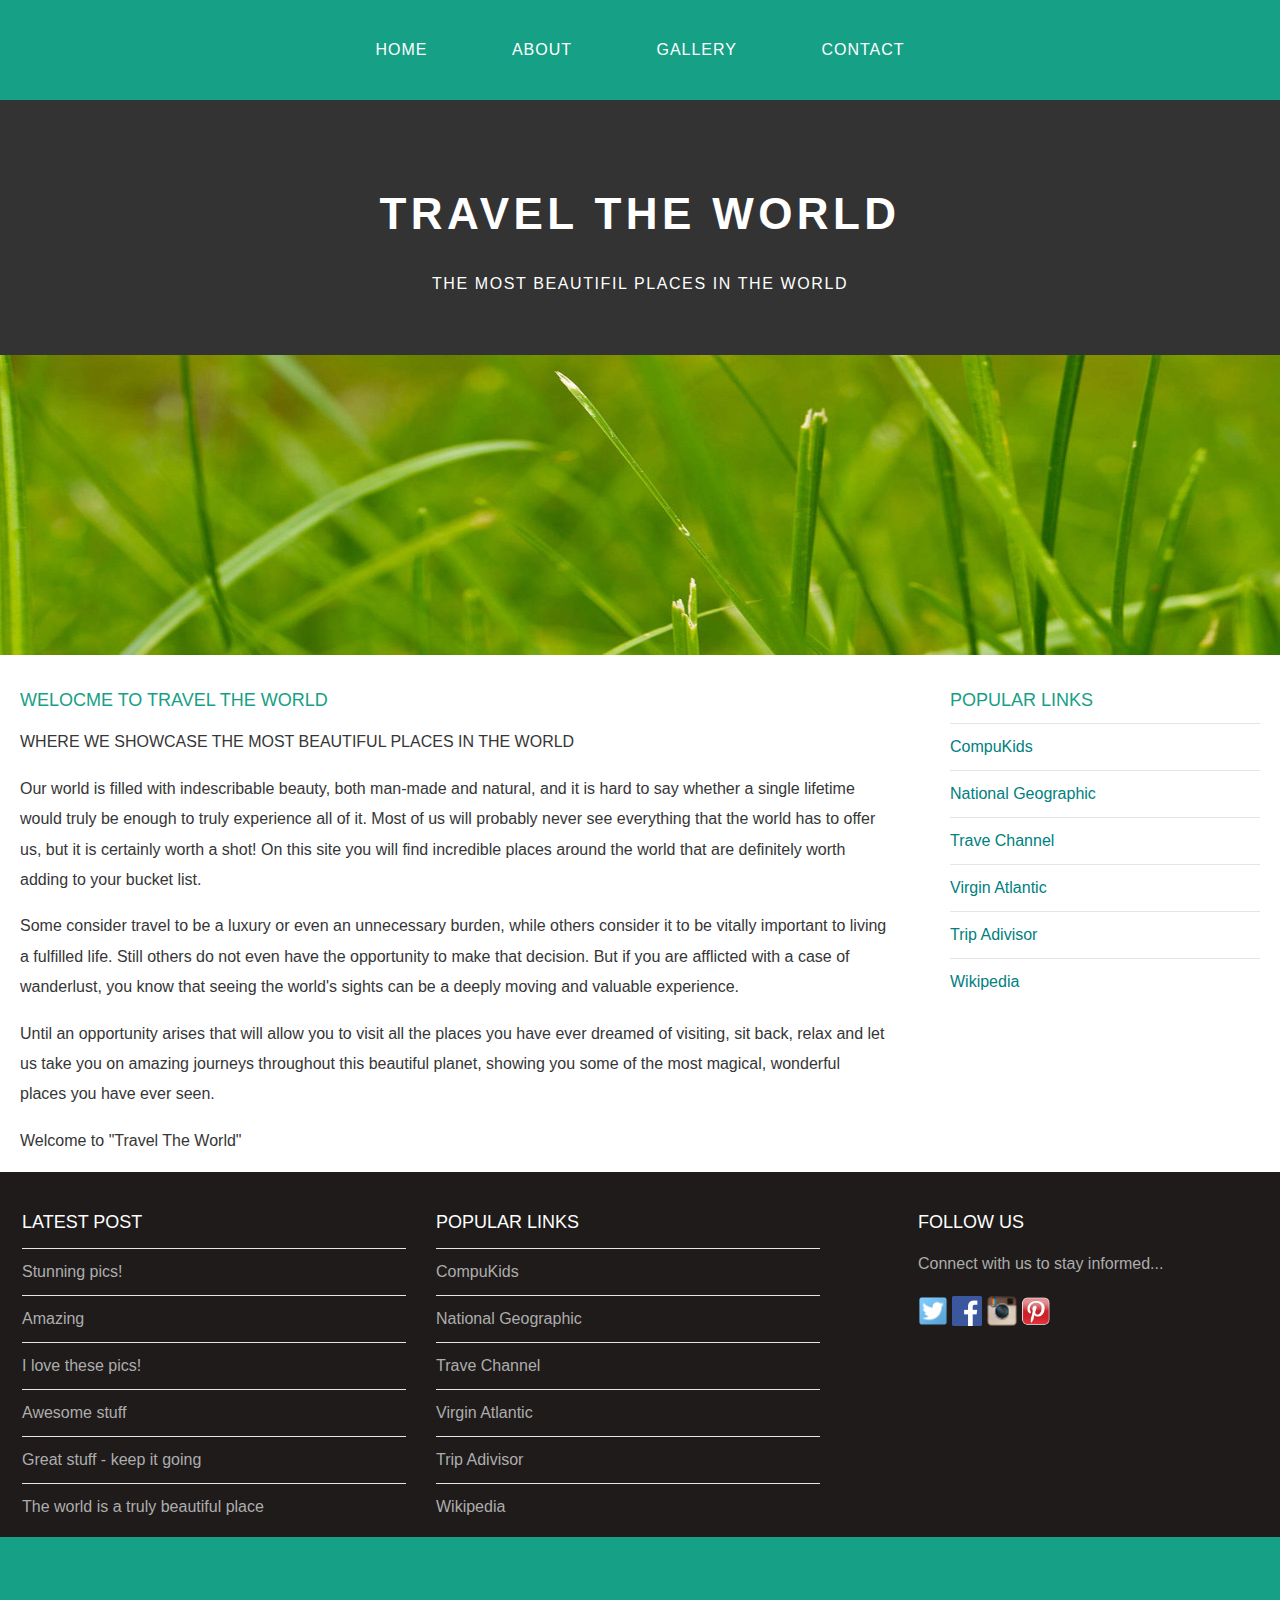
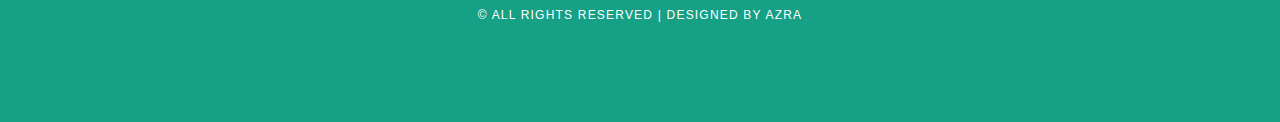
<file: index.html>
<!DOCTYPE html>
<html>
    <head>
        <title>Travel The World</title>
        <link rel="stylesheet" href="style.css"/>
    </head>

    <body>
        <div id="menu">
            <ul>
                <li><a href="#">Home</a></li>
                <li><a href="about.html">About</a></li>
                <li><a href="gallery.html">Gallery</a></li>
                <li><a href="contact.html">Contact</a></li>
            </ul>
        </div>

        <div id="header">
            <h1>TRAVEL THE WORLD</h1>
            <p> THE MOST BEAUTIFIL PLACES IN THE WORLD</p>
        </div>

        <div id="banner">
            <img src="images/pic01.jpg"/>
        </div>

        <div id="page">
            <div id="content">
                <h2>Welocme to Travel The World</h2>
                <p>WHERE WE SHOWCASE THE MOST BEAUTIFUL PLACES IN THE WORLD</p>

                <p>Our world is filled with indescribable beauty, both man-made and natural, and it is hard to say whether a single lifetime would 
                    truly be enough to truly experience all of it. Most of us will probably never see everything that the world has to offer us, 
                    but it is certainly worth a shot! On this site you will find incredible places around the world that are definitely worth 
                    adding to your bucket list.</p>

                <p>Some consider travel to be a luxury or even an unnecessary burden, while others consider it to be vitally important to living a 
                    fulfilled life. Still others do not even have the opportunity to make that decision. But if you are afflicted with a case of 
                    wanderlust, you know that seeing the world's sights can be a deeply moving and valuable experience.</p>

                <p>Until an opportunity arises that will allow you to visit all the places you have ever dreamed of visiting, sit back, relax and 
                    let us take you on amazing journeys throughout this beautiful planet, showing you some of the most magical, wonderful places 
                    you have ever seen.</p>

                <p>Welcome to "Travel The World"</p>
            </div>
            <div id="sidebar">
                <h2>Popular Links</h2>
                  <ul class="styled">
                    <li><a href="http://www.compukids.me">CompuKids</a></li>
                    <li><a href="http://www.nationalgeographic.com/">National Geographic</a></li>
                    <li><a href="http://www.travelchannel.com/">Trave Channel</a></li>
                    <li><a href="http://www.virgin-atlantic.com/us/en.html">Virgin Atlantic</a></li>
                    <li><a href="http://www.tripadvisor.com">Trip Adivisor</a></li>
                    <li><a href="https://en.wikipedia.org/wiki/Main_Page">Wikipedia</a></li>
                    </ul> 
            </div>
        </div>

        <div id="footer">
            <div id="box1">
                <h2>Latest Post</h2>
                <ul class="styled">
                    <li><a href="#">Stunning pics!</a></li>
                    <li><a href="#">Amazing</a></li>
                    <li><a href="#">I love these pics!</a></li>
                    <li><a href="#">Awesome stuff</a></li>
                    <li><a href="#">Great stuff - keep it going</a></li>
                    <li><a href="#">The world is a truly beautiful place</a></li>
                    </ul>
            </div>
            <div id="box2">
                <h2>Popular Links</h2>
                <ul class="styled">
                    <li><a href="http://www.compukids.me">CompuKids</a></li>
                    <li><a href="http://www.nationalgeographic.com/">National Geographic</a></li>
                    <li><a href="http://www.travelchannel.com/">Trave Channel</a></li>
                    <li><a href="http://www.virgin-atlantic.com/us/en.html">Virgin Atlantic</a></li>
                    <li><a href="http://www.tripadvisor.com">Trip Adivisor</a></li>
                    <li><a href="https://en.wikipedia.org/wiki/Main_Page">Wikipedia</a></li>
                    </ul>
            </div>
            <div id="box3">
                <h2>Follow Us</h2>
                    <p>Connect with us to stay informed...</p>
                    <a href="#"><img src="images/twitter.png" height="30"/></a>
                    <a href="#"><img src="images/facebook.png" height="30"/></a>
                    <a href="#"><img src="images/instagram.png" height="30"/></a>
                    <a href="#"><img src="images/pinterest.png" height="30"/></a>
            </div>
        </div>

        <div id="copyright">
            <p>&copy; All Rights Reserved | Designed by Azra</p>
        </div>
    </body>
</html>
</file>
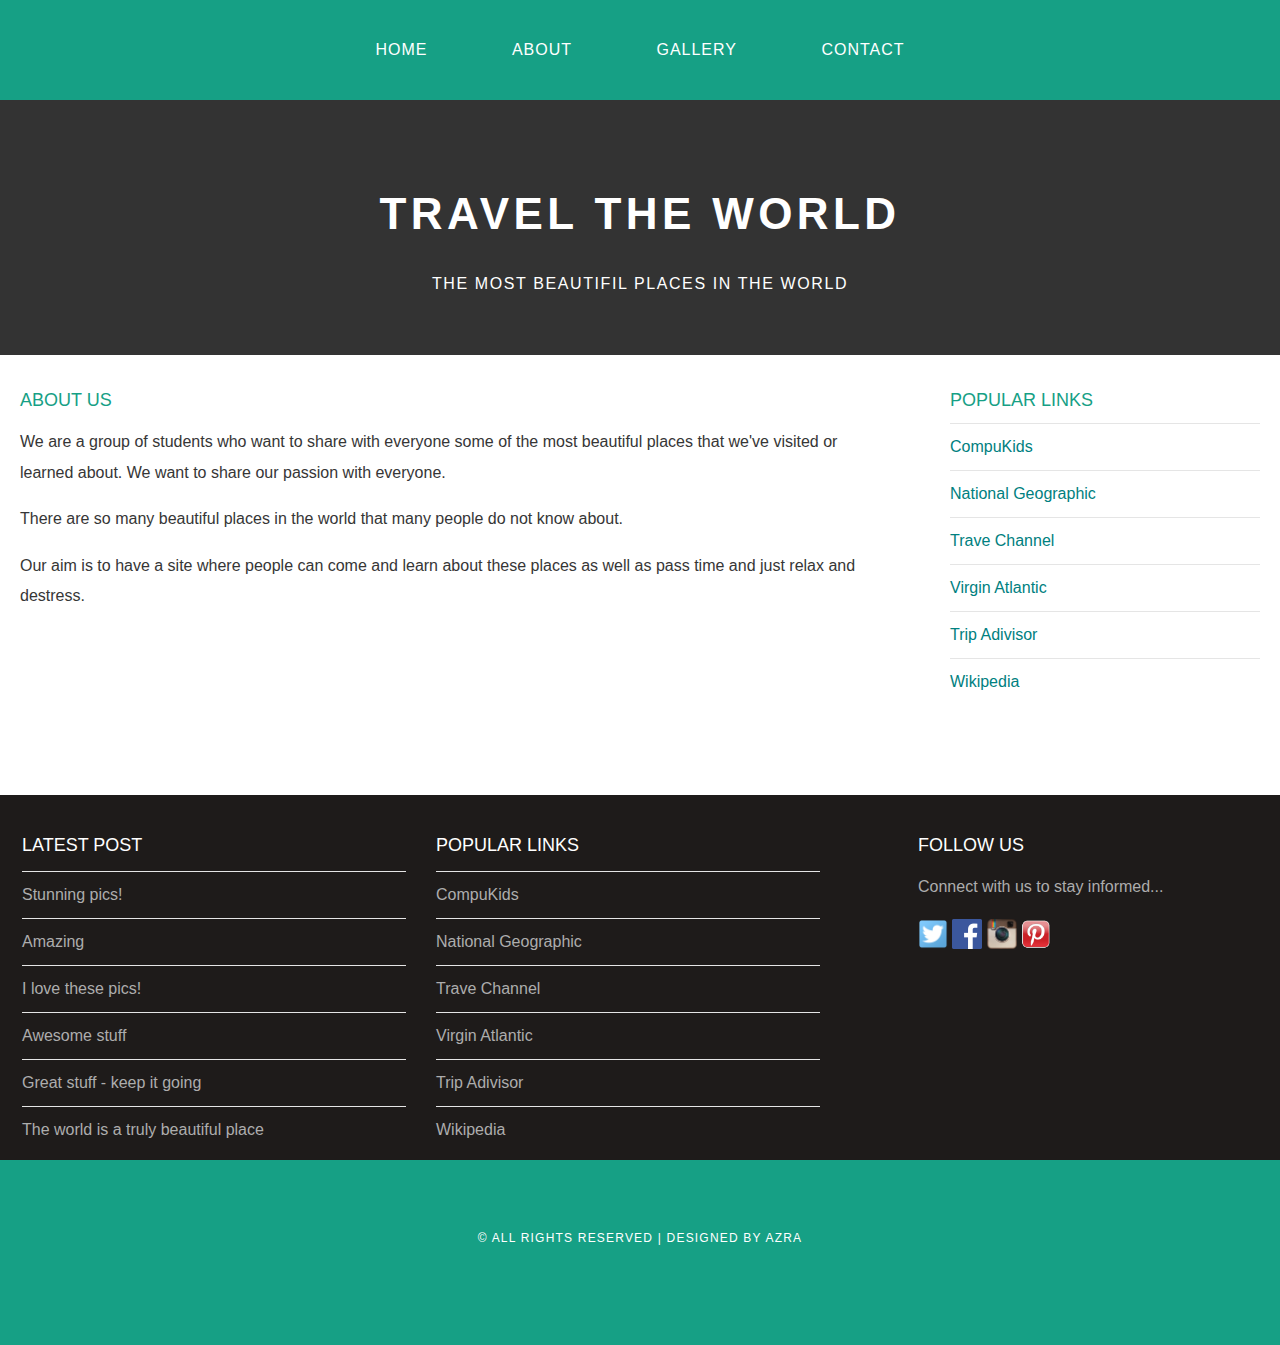
<file: about.html>
<!DOCTYPE html>
<html>
    <head>
        <title>Travel The World</title>
        <link rel="stylesheet" href="style.css"/>
    </head>

    <body>
        <div id="menu">
            <ul>
                <li><a href="index.html">Home</a></li>
                <li><a href="#">About</a></li>
                <li><a href="gallery.html">Gallery</a></li>
                <li><a href="contact.html">Contact</a></li>
            </ul>
        </div>

        <div id="header">
            <h1>TRAVEL THE WORLD</h1>
            <p> THE MOST BEAUTIFIL PLACES IN THE WORLD</p>
        </div>

        <div id="page">
            <div id="content">
                <h2>About Us</h2>
                <p>We are a group of students who want to share with everyone some of the most beautiful places that we've visited or learned about.
                     We want to share our passion with everyone.</p>

                <p>There are so many beautiful places in the world that many people do not know about. </p>
                <p>Our aim is to have a site where people can come and learn about these places as well as pass time and just relax and destress. </p>
              
            </div>
            <div id="sidebar">
                <h2>Popular Links</h2>
                  <ul class="styled">
                    <li><a href="http://www.compukids.me">CompuKids</a></li>
                    <li><a href="http://www.nationalgeographic.com/">National Geographic</a></li>
                    <li><a href="http://www.travelchannel.com/">Trave Channel</a></li>
                    <li><a href="http://www.virgin-atlantic.com/us/en.html">Virgin Atlantic</a></li>
                    <li><a href="http://www.tripadvisor.com">Trip Adivisor</a></li>
                    <li><a href="https://en.wikipedia.org/wiki/Main_Page">Wikipedia</a></li>
                    </ul> 
            </div>
        </div>

        <div id="footer">
            <div id="box1">
                <h2>Latest Post</h2>
                <ul class="styled">
                    <li><a href="#">Stunning pics!</a></li>
                    <li><a href="#">Amazing</a></li>
                    <li><a href="#">I love these pics!</a></li>
                    <li><a href="#">Awesome stuff</a></li>
                    <li><a href="#">Great stuff - keep it going</a></li>
                    <li><a href="#">The world is a truly beautiful place</a></li>
                    </ul>
            </div>
            <div id="box2">
                <h2>Popular Links</h2>
                <ul class="styled">
                    <li><a href="http://www.compukids.me">CompuKids</a></li>
                    <li><a href="http://www.nationalgeographic.com/">National Geographic</a></li>
                    <li><a href="http://www.travelchannel.com/">Trave Channel</a></li>
                    <li><a href="http://www.virgin-atlantic.com/us/en.html">Virgin Atlantic</a></li>
                    <li><a href="http://www.tripadvisor.com">Trip Adivisor</a></li>
                    <li><a href="https://en.wikipedia.org/wiki/Main_Page">Wikipedia</a></li>
                    </ul>
            </div>
            <div id="box3">
                <h2>Follow Us</h2>
                    <p>Connect with us to stay informed...</p>
                    <a href="#"><img src="images/twitter.png" height="30"/></a>
                    <a href="#"><img src="images/facebook.png" height="30"/></a>
                    <a href="#"><img src="images/instagram.png" height="30"/></a>
                    <a href="#"><img src="images/pinterest.png" height="30"/></a>
            </div>
        </div>

        <div id="copyright">
            <p>&copy; All Rights Reserved | Designed by Azra</p>
        </div>
    </body>
</html>
</file>
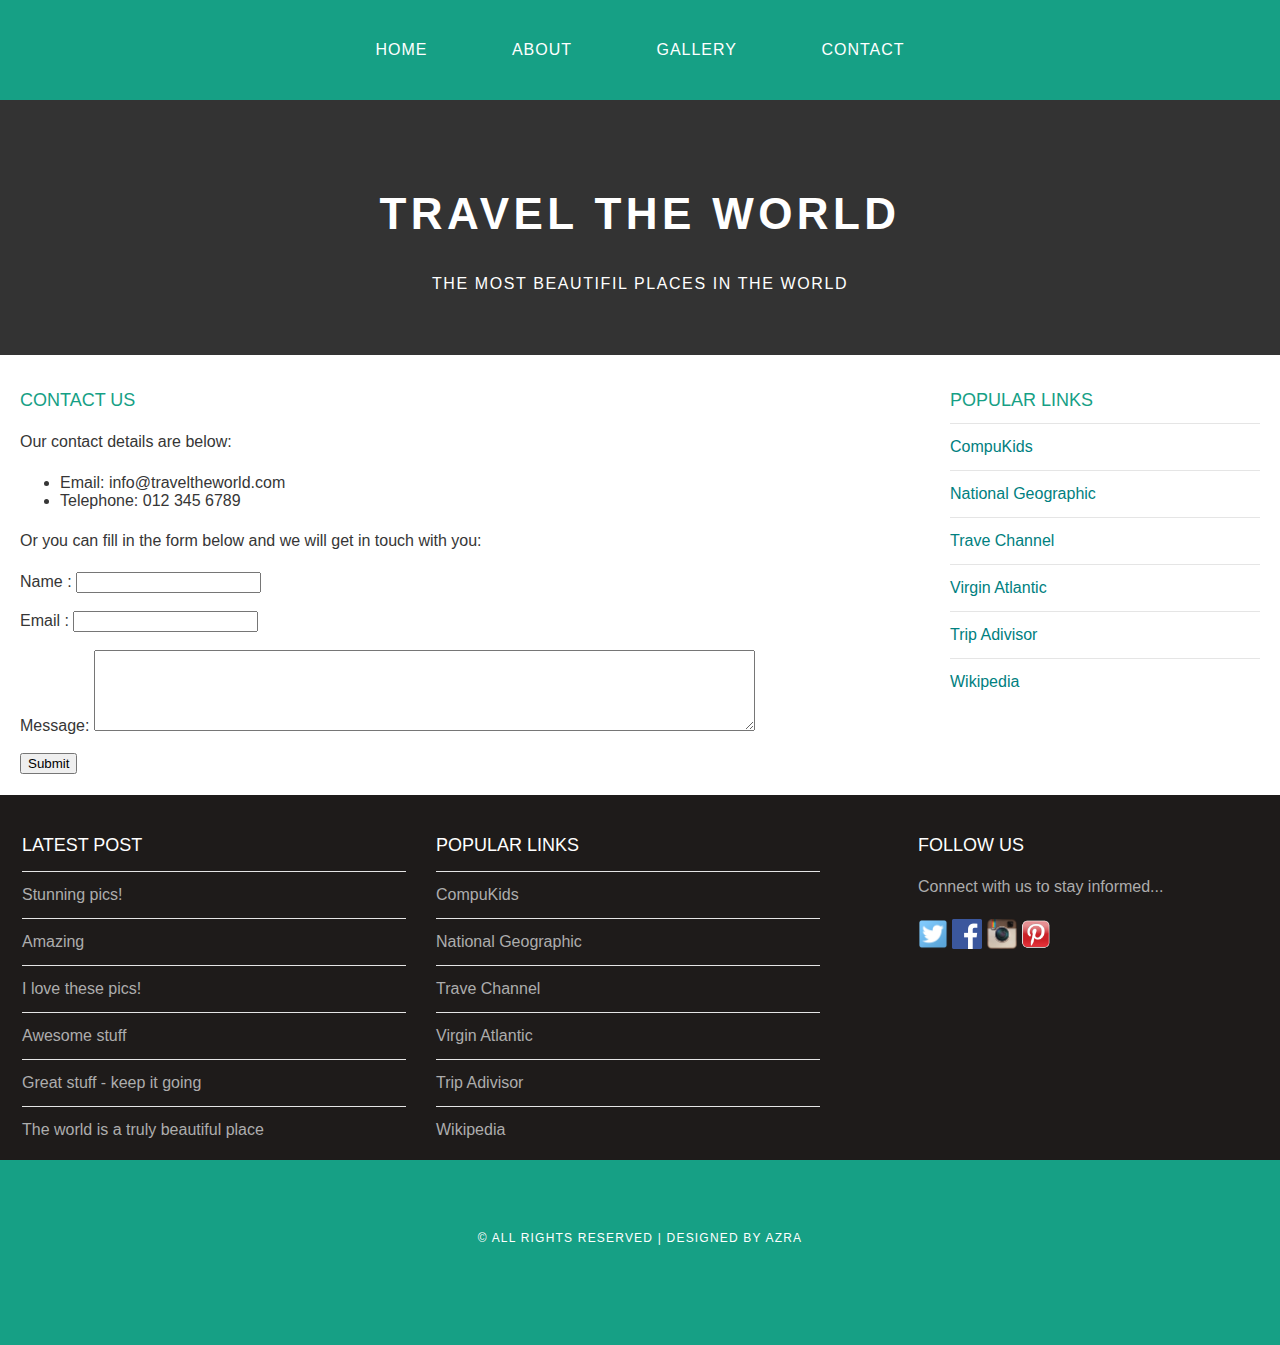
<file: contact.html>
<!DOCTYPE html>
<html>
    <head>
        <title>Travel The World</title>
        <link rel="stylesheet" href="style.css"/>
    </head>

    <body>
        <div id="menu">
            <ul>
                <li><a href="index.html">Home</a></li>
                <li><a href="about.html">About</a></li>
                <li><a href="gallery.html">Gallery</a></li>
                <li><a href="#">Contact</a></li>
            </ul>
        </div>

        <div id="header">
            <h1>TRAVEL THE WORLD</h1>
            <p> THE MOST BEAUTIFIL PLACES IN THE WORLD</p>
        </div>

        <div id="page">
            <div id="content">
                <h2>Contact Us</h2>
                <p>Our contact details are below:</p>
                <ul class="style1">
                <li>Email: info@traveltheworld.com</li>
                <li>Telephone: 012 345 6789</li>
                </ul>

               <p>Or you can fill in the form below and we will get in touch with you:</p>
                <form>
                    Name     : <input type="text" /><br/><br/>
                    Email     : <input type="email" /><br/><br/>
                    Message: <textarea cols="80" rows="5"></textarea><br/><br/>
                    <input type="submit" value="Submit"/>
                </form>
            </div>
            <div id="sidebar">
                <h2>Popular Links</h2>
                  <ul class="styled">
                    <li><a href="http://www.compukids.me">CompuKids</a></li>
                    <li><a href="http://www.nationalgeographic.com/">National Geographic</a></li>
                    <li><a href="http://www.travelchannel.com/">Trave Channel</a></li>
                    <li><a href="http://www.virgin-atlantic.com/us/en.html">Virgin Atlantic</a></li>
                    <li><a href="http://www.tripadvisor.com">Trip Adivisor</a></li>
                    <li><a href="https://en.wikipedia.org/wiki/Main_Page">Wikipedia</a></li>
                    </ul> 
            </div>
        </div>

        <div id="footer">
            <div id="box1">
                <h2>Latest Post</h2>
                <ul class="styled">
                    <li><a href="#">Stunning pics!</a></li>
                    <li><a href="#">Amazing</a></li>
                    <li><a href="#">I love these pics!</a></li>
                    <li><a href="#">Awesome stuff</a></li>
                    <li><a href="#">Great stuff - keep it going</a></li>
                    <li><a href="#">The world is a truly beautiful place</a></li>
                    </ul>
            </div>
            <div id="box2">
                <h2>Popular Links</h2>
                <ul class="styled">
                    <li><a href="http://www.compukids.me">CompuKids</a></li>
                    <li><a href="http://www.nationalgeographic.com/">National Geographic</a></li>
                    <li><a href="http://www.travelchannel.com/">Trave Channel</a></li>
                    <li><a href="http://www.virgin-atlantic.com/us/en.html">Virgin Atlantic</a></li>
                    <li><a href="http://www.tripadvisor.com">Trip Adivisor</a></li>
                    <li><a href="https://en.wikipedia.org/wiki/Main_Page">Wikipedia</a></li>
                    </ul>
            </div>
            <div id="box3">
                <h2>Follow Us</h2>
                    <p>Connect with us to stay informed...</p>
                    <a href="#"><img src="images/twitter.png" height="30"/></a>
                    <a href="#"><img src="images/facebook.png" height="30"/></a>
                    <a href="#"><img src="images/instagram.png" height="30"/></a>
                    <a href="#"><img src="images/pinterest.png" height="30"/></a>
            </div>
        </div>

        <div id="copyright">
            <p>&copy; All Rights Reserved | Designed by Azra</p>
        </div>
    </body>
</html>
</file>
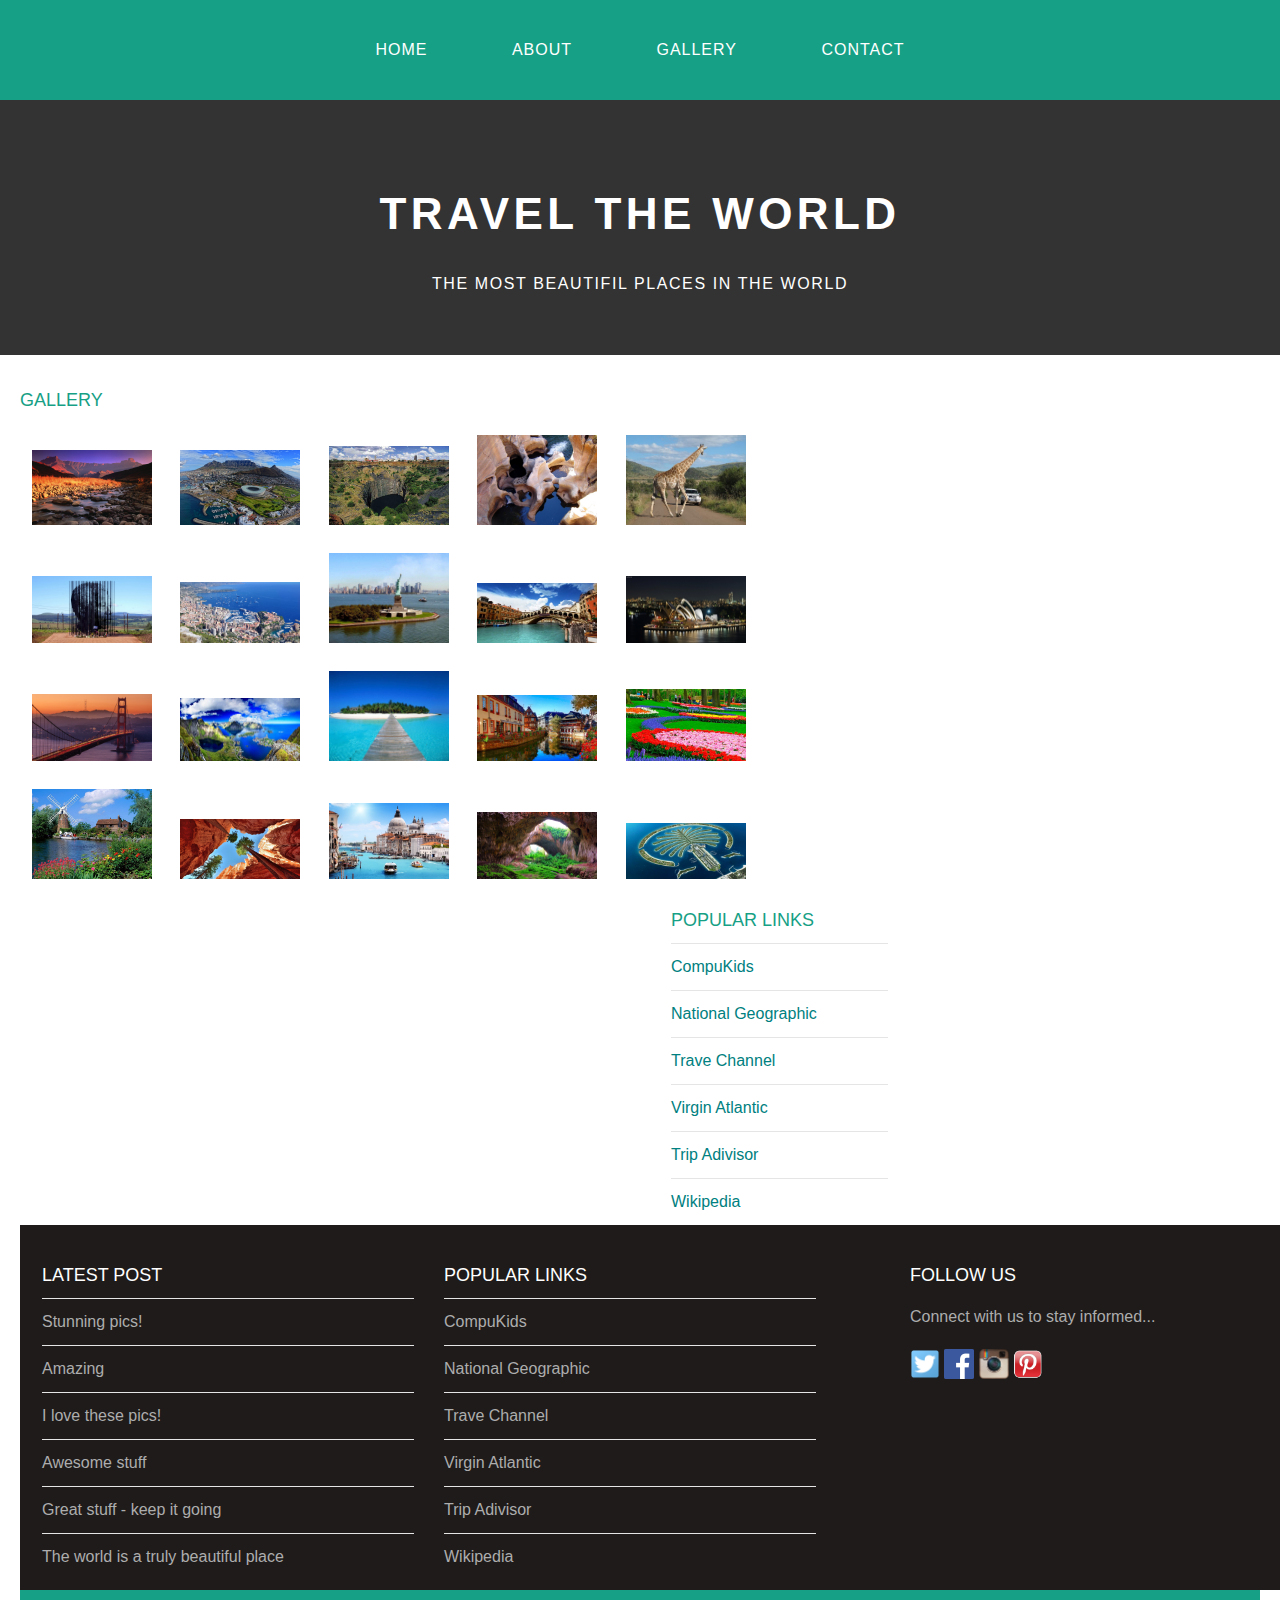
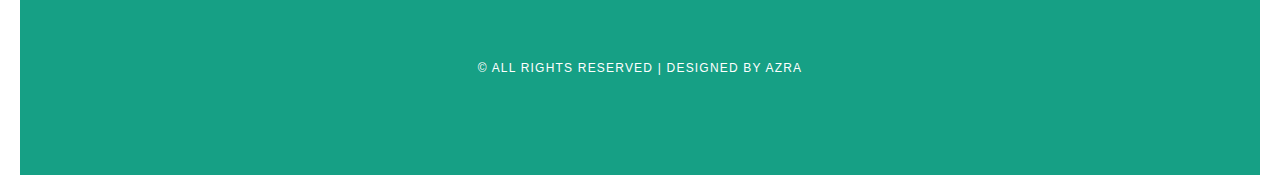
<file: gallery.html>
<!DOCTYPE html>
<html>
    <head>
        <title>Travel The World</title>
        <link rel="stylesheet" href="style.css"/>
    </head>

    <body>
        <div id="menu">
            <ul>
                <li><a href="index.html">Home</a></li>
                <li><a href="about.html">About</a></li>
                <li><a href="#">Gallery</a></li>
                <li><a href="contact.html">Contact</a></li>
            </ul>
        </div>

        <div id="header">
            <h1>TRAVEL THE WORLD</h1>
            <p> THE MOST BEAUTIFIL PLACES IN THE WORLD</p>
        </div>

        <div id="page">
            <div id="content">
                <h2>Gallery</h2>
                <div id="gallery">
                    <img src="images/pic1.jpg"/>
                    <img src="images/pic2.jpg"/>
                    <img src="images/pic3.jpg"/>
                    <img src="images/pic4.jpg"/>
                    <img src="images/pic5.jpg"/>
                    <img src="images/pic6.jpg"/>
                    <img src="images/pic7.jpg"/>
                    <img src="images/pic8.jpg"/>
                    <img src="images/pic9.jpg"/>
                    <img src="images/pic10.jpg"/>
                    <img src="images/pic11.jpg"/>
                    <img src="images/pic12.jpg"/>
                    <img src="images/pic13.jpg"/>
                    <img src="images/pic14.jpg"/>
                    <img src="images/pic15.jpg"/>
                    <img src="images/pic16.jpg"/>
                    <img src="images/pic17.jpg"/>
                    <img src="images/pic18.jpg"/>
                    <img src="images/pic19.jpg"/>
                    <img src="images/pic20.jpg"/>
                </div>
            
            <div id="sidebar">
                <h2>Popular Links</h2>
                  <ul class="styled">
                    <li><a href="http://www.compukids.me">CompuKids</a></li>
                    <li><a href="http://www.nationalgeographic.com/">National Geographic</a></li>
                    <li><a href="http://www.travelchannel.com/">Trave Channel</a></li>
                    <li><a href="http://www.virgin-atlantic.com/us/en.html">Virgin Atlantic</a></li>
                    <li><a href="http://www.tripadvisor.com">Trip Adivisor</a></li>
                    <li><a href="https://en.wikipedia.org/wiki/Main_Page">Wikipedia</a></li>
                    </ul> 
            </div>
        </div>

        <div id="footer">
            <div id="box1">
                <h2>Latest Post</h2>
                <ul class="styled">
                    <li><a href="#">Stunning pics!</a></li>
                    <li><a href="#">Amazing</a></li>
                    <li><a href="#">I love these pics!</a></li>
                    <li><a href="#">Awesome stuff</a></li>
                    <li><a href="#">Great stuff - keep it going</a></li>
                    <li><a href="#">The world is a truly beautiful place</a></li>
                    </ul>
            </div>
            <div id="box2">
                <h2>Popular Links</h2>
                <ul class="styled">
                    <li><a href="http://www.compukids.me">CompuKids</a></li>
                    <li><a href="http://www.nationalgeographic.com/">National Geographic</a></li>
                    <li><a href="http://www.travelchannel.com/">Trave Channel</a></li>
                    <li><a href="http://www.virgin-atlantic.com/us/en.html">Virgin Atlantic</a></li>
                    <li><a href="http://www.tripadvisor.com">Trip Adivisor</a></li>
                    <li><a href="https://en.wikipedia.org/wiki/Main_Page">Wikipedia</a></li>
                    </ul>
            </div>
            <div id="box3">
                <h2>Follow Us</h2>
                    <p>Connect with us to stay informed...</p>
                    <a href="#"><img src="images/twitter.png" height="30"/></a>
                    <a href="#"><img src="images/facebook.png" height="30"/></a>
                    <a href="#"><img src="images/instagram.png" height="30"/></a>
                    <a href="#"><img src="images/pinterest.png" height="30"/></a>
            </div>
        </div>

        <div id="copyright">
            <p>&copy; All Rights Reserved | Designed by Azra</p>
        </div>
    </body>
</html>
</file>
<file: style.css>
/* ***************************************************** */
/* UNIVERSAL STYLES                                      */
/* ***************************************************** */

body{
    margin: 0;
    padding: 0;
    background-color: white;
    font-family: 'raleway' , sans-serif;
    font-size: 16px;
    font-weight: 400;
    color: #363636;
}

p{
    line-height: 190%;
}

a{
    text-decoration: none;
    color: teal;
}
/* ***************************************************** */
/* MENU                                                  */
/* ***************************************************** */

#menu{
    background-color: #16a085;
    height: 100px;
}

#menu ul{
    margin: 0;
    padding: 0;
    list-style-type: none;
    text-align: center;
}

#menu li{
    display: inline-block;
}

#menu a{
    letter-spacing: 1px;
    text-align: center;
    text-transform: uppercase;
    font-size: 16px;
    line-height: 100px;
    color: white;

    padding: 0 40px;
    border: none;
    display: block;
}

#menu a:hover{
    background-color: #1abc9c;
}
/* ***************************************************** */
/* HEADER                                                */
/* ***************************************************** */

#header{
    padding: 60px 0 40px 0;
    background-color: #333333;
    text-align: center;
}

#header h1{
    letter-spacing: 0.1em;
    font-size: 44px;
    color: white;
}

#header p{
    letter-spacing: 0.1em;
    color: white;
}

/* ***************************************************** */
/* BANNER                                                */
/* ***************************************************** */

#banner{
    height: 300px;
}

#banner img{
    width: 100%;
    height: 300px;
}

/* ***************************************************** */
/* PAGE                                                  */
/* ***************************************************** */

#page{
    min-height: 400px;
    padding: 20px;
}

#page h2{
    margin-bottom: 12px;
    text-transform: uppercase;
    font-weight: 400;
    font-size: 18px;
    color: #16a085;
}

/* CONTENT */

#content{
    float: left;
    width: 70%;
}

/* SIDEBAR */

#sidebar{
    float: right;
    width: 25%;
}

/* LISTS */

ul.styled{
    margin: 0;
    padding: 0;
    list-style-type: none;
}

ul.styled li{
    border-top: solid 1px #e5e5e5;
    padding: 14px 0px;
}

/* ***************************************************** */
/* FOOTER                                                */
/* ***************************************************** */

#footer{
    width: 100%;
    height: 340px;
    background-color: #1e1b1a;
    padding-top: 25px;
    padding-left: 22px;
    clear: both;
}

#footer h2{
    font-size: 18px;
    font-weight: 400;
    text-transform: uppercase;
    color: white;
}

#footer p{
    color: #adadad;
}

#footer a{
    color: #adadad;
}

#box1{
    float: left;
    width: 30%;
    padding-right: 30px;
}

#box2 {
    float: left;
    width: 30%;
    padding-right: 30px;
}

#box3{
    float: right;
    width:30%;
    padding-left: 30px;
}

/* ***************************************************** */
/* COPYRIGHT                                             */
/* ***************************************************** */

#copyright{
    width: 100%;
    height: 130px;
    text-align: center;
    background-color: #16a085;
    padding-top: 55px;
    clear: both;
}

#copyright p{
    font-size: 12px;
    letter-spacing: 0.1em;
    text-transform: uppercase;
    color: white;
}

/* ***************************************************** */
/* GALLERY                                               */
/* ***************************************************** */

#gallery img{
    width: 120px;
    margin: 12px;
    -moz-transition: -moz-transform 0.5s ease-in;
	-webkit-transition: -webkit-transform 0.5s ease-in;
	-o-transition: -o-transform 0.5s ease-in;
}

#gallery img:hover{
    -moz-transform: scale(3);
	-webkit-transform: scale(3);
	-o-transform: scale(3);
}
</file>
